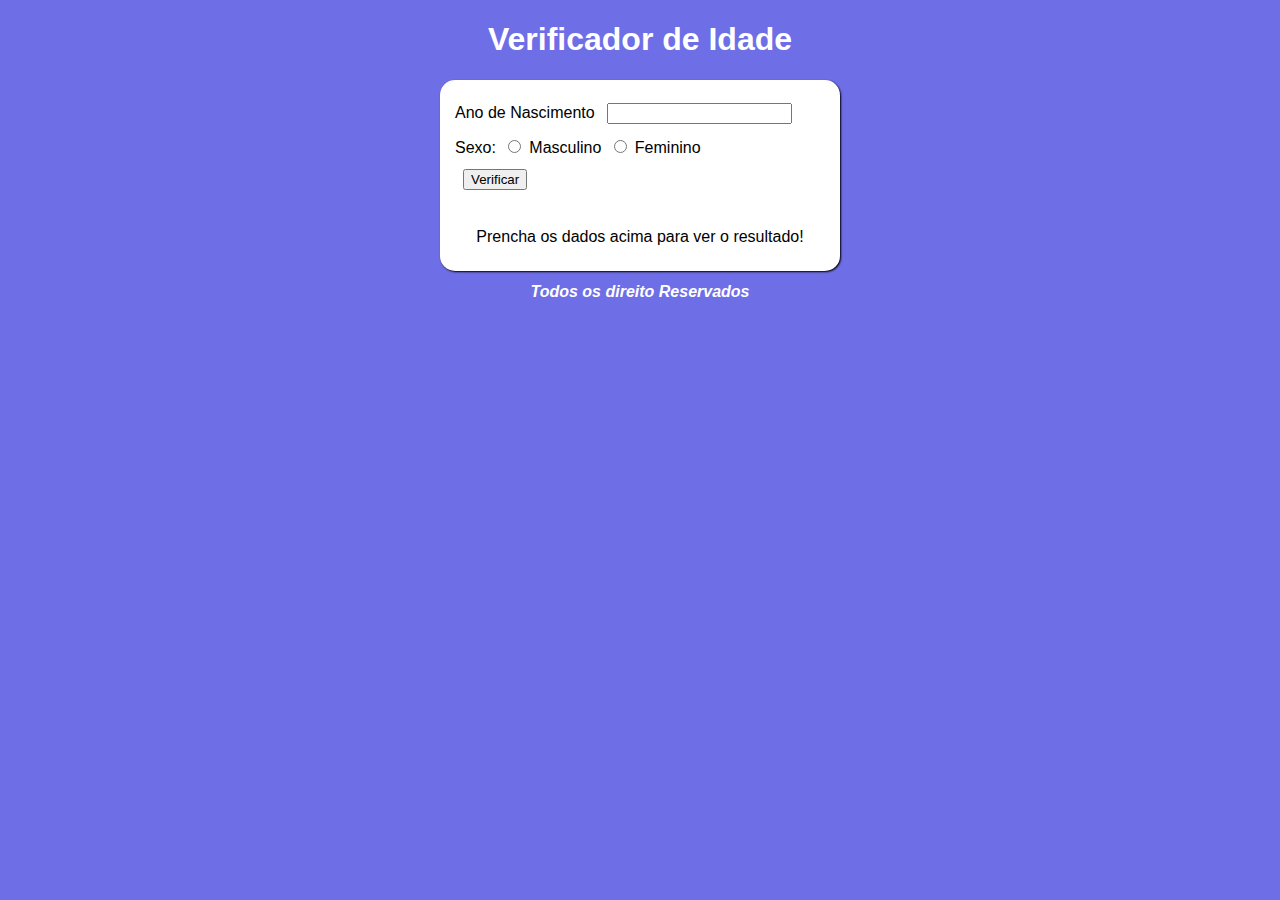
<file: aula12/index.html>
<!DOCTYPE html>
<html lang="en">
<head>
    <meta charset="UTF-8">
    <meta name="viewport" content="width=device-width, initial-scale=1.0">
    <title>Document</title>
    <link rel="stylesheet" href="style.css">
</head>
<body>
    <header>
        
       <h1>Verificador de Idade</h1>
    </header>
    <section>
        Ano de Nascimento <input type="text" id="AnoNascimento"><br>
            Sexo:
                <input type="radio" name="sexo" id="M" value="M">Masculino
                <input type="radio" name="sexo" id="F" value="F">Feminino <br>
                <input type="button" value="Verificar" id="Verificar" onclick="verificador()">
        
        <div id="resultadoTela">Prencha os dados acima para ver o resultado!</div>
        <div id="itens"><img id="foto"></div>
    </section>
    <footer>
        <strong>Todos os direito Reservados</strong>
    </footer>
  <script src="script.js"></script>
</body>
</html>
</file>
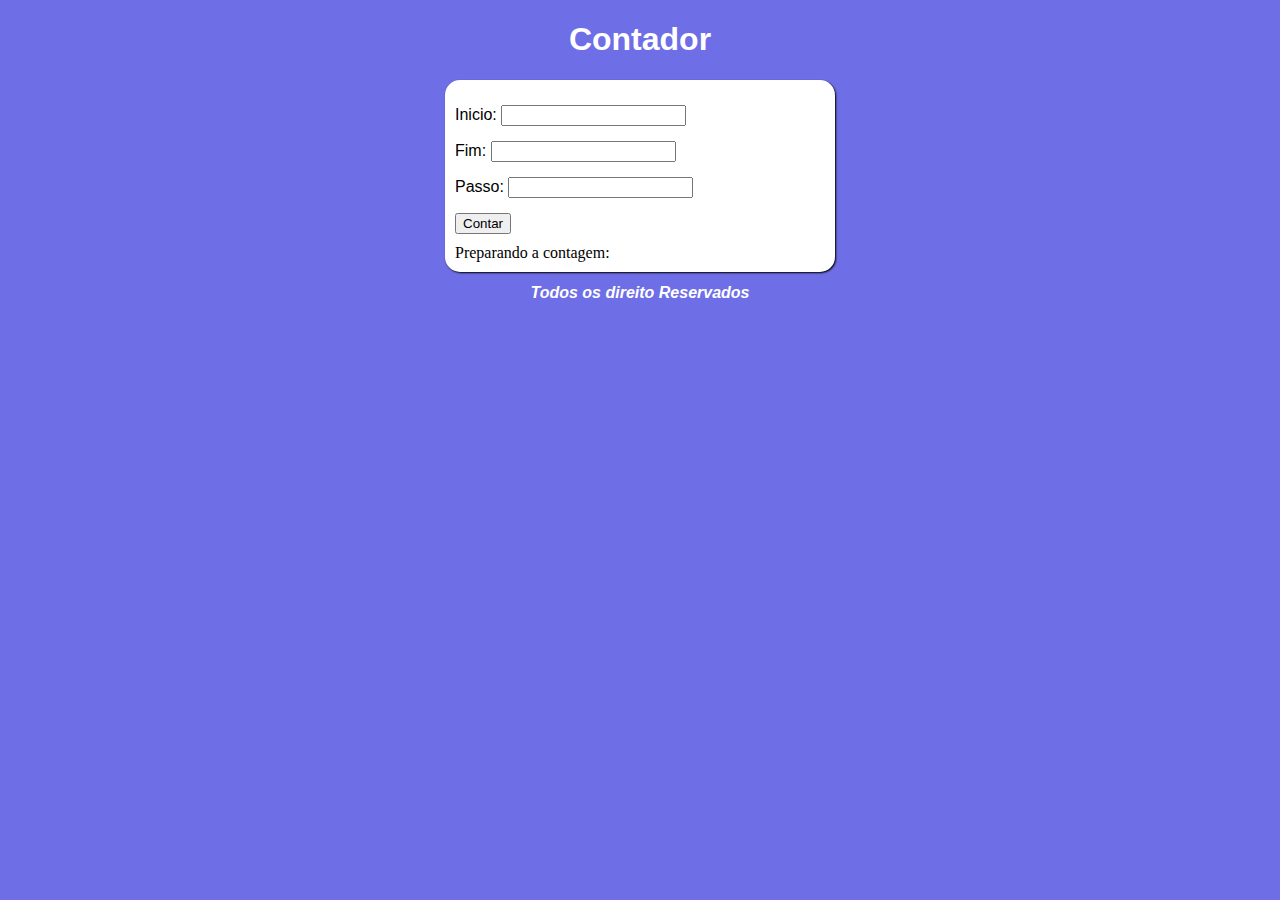
<file: aula14ex/ex016/index.html>
<!DOCTYPE html>
<html lang="en">
<head>
    <meta charset="UTF-8">
    <meta name="viewport" content="width=device-width, initial-scale=1.0">
    <title>Contador utilizando laço de repetição for</title>
    <link rel="stylesheet" href="https://cdnjs.cloudflare.com/ajax/libs/font-awesome/4.7.0/css/font-awesome.min.css">
    <link rel="stylesheet" href="/aula14ex/ex016/style.css">
    
</head>
<body>
    <header>
       <h1>Contador</h1>
    </header>
    <section>
        <div id="itens">
            <label for="inicio">Inicio: <input type="number" id="inicio"></label><br>
            <label for="fim">Fim: <input type="number" id="fim"></label><br>
            <label for="passo">Passo: <input type="number" id="passo"></label><br>
            <input type="button" value="Contar" onclick="Contar()">
        </div>
        <div id="output" class="fa">Preparando a contagem:</div>
        
       
    </section>
    <footer>
        <strong>Todos os direito Reservados</strong>
    </footer>
  <script src="/aula14ex/ex016/script.js"></script>
</body>
</html>
</file>
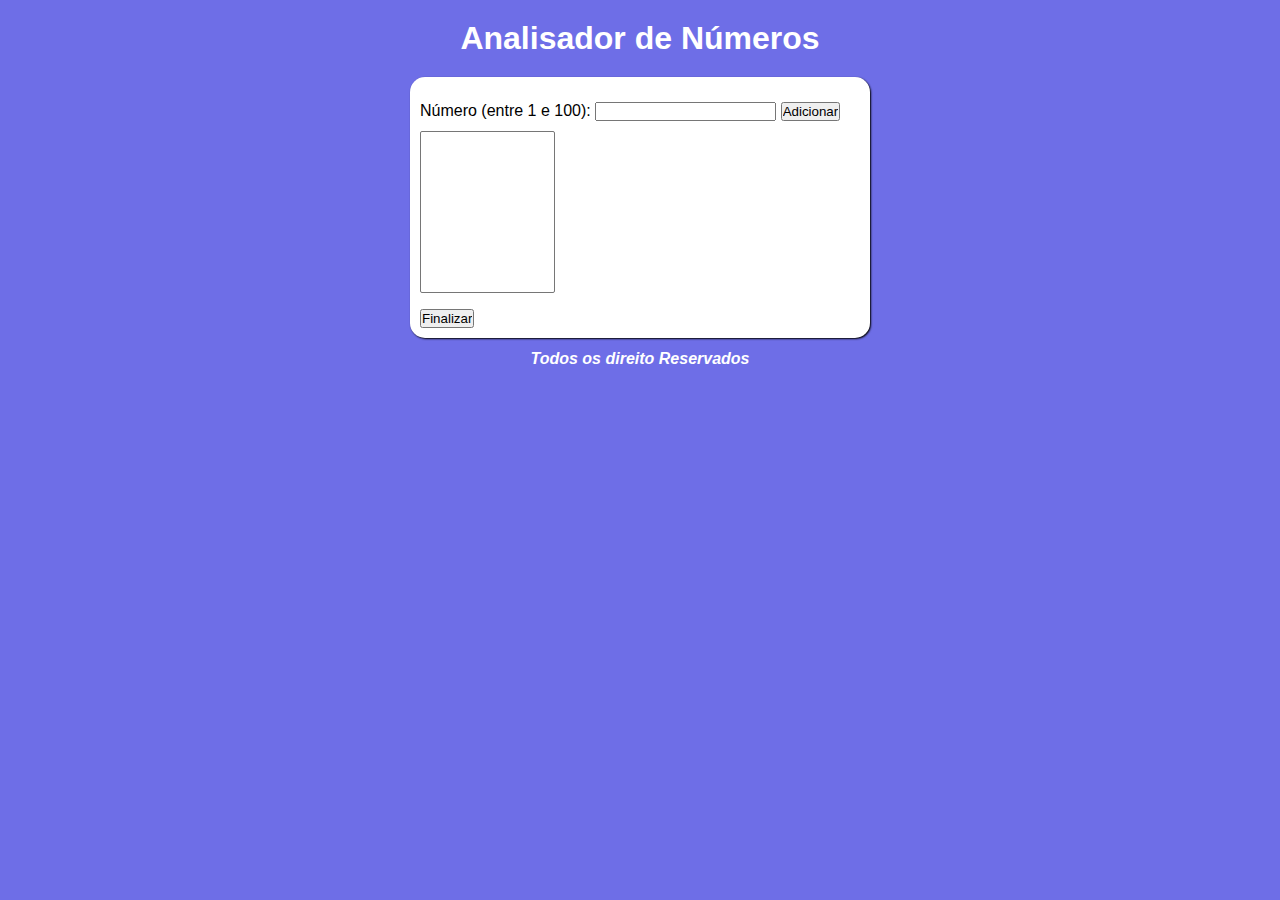
<file: aula16ex/ex18/index.html>
<!DOCTYPE html>
<html lang="en">
<head>
    <meta charset="UTF-8">
    <meta name="viewport" content="width=device-width, initial-scale=1.0">
    <title>Analisador de Números</title>
    <link rel="stylesheet" href="style.css">
    
</head>
<body>
    <header>
       <h1>Analisador de Números</h1>
    </header>
    <section>
        <div id="itens">
            <label for="numero">Número (entre 1 e 100): 
                <input type="number" id="numero">
            </label>
            <input type="button" value="Adicionar" onclick="Adicionar()">
        </div>
        <div id="output">
           <select name="valores" id="ValoresOutput" size="10">
           </select><br> 
           <input type="button" value="Finalizar" onclick="Finalizar()"><br>
          <p id="outputRsultado"></p>
        </div>
       
        
    </section>
    <footer>
        <strong>Todos os direito Reservados</strong>
    </footer>
  <script src="script.js"></script>
</body>
</html>
</file>
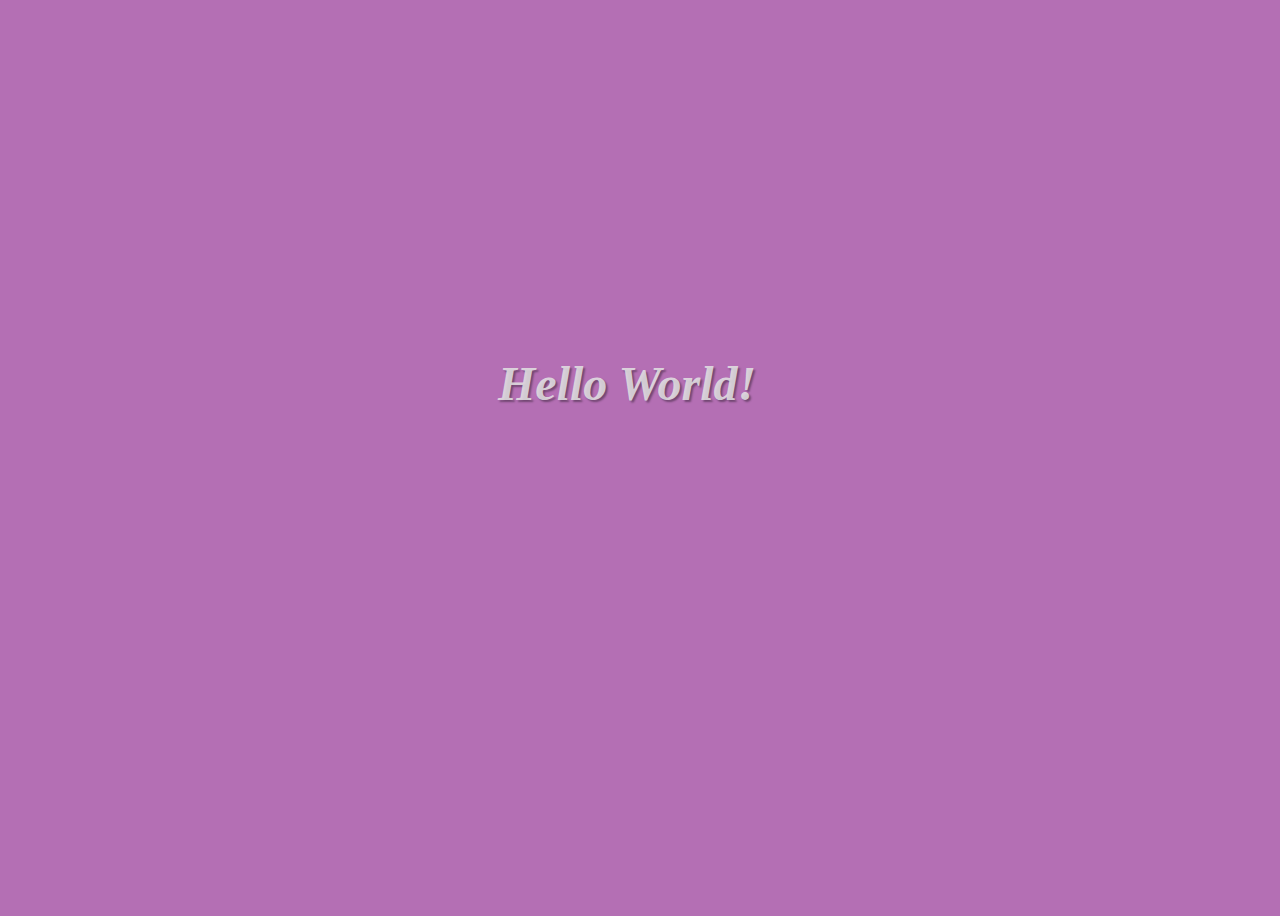
<file: aula04/ex001.html>
<!DOCTYPE html>
<html lang="en">
<head>
    <meta charset="UTF-8">
    <meta name="viewport" content="width=device-width, initial-scale=1.0">
    <title>Document</title>
    <style>
        body{
            width:100vw;
            height:100vh;
            overflow: hidden;
            background-color: rgb(180, 111, 180);
            display: flex;
            flex-direction: row;
            align-items: center;
            justify-content: center;
            
        }
        p{
            color: rgba(228, 228, 228, 0.87);
            font-size: 3em;
            font-style: italic;
            font-weight:bolder;
            text-shadow: 2px 2px 2px rgba(0, 0, 0, 0.37);
            
        }
        div{
            width: 300px;
            height: 300px;
        }
    </style>
</head>
<body>
    <div>
    <p>Hello World!</p>
    </div>
    <script>
        alert('Hello World!')
         var aperte = confirm('aperte')
         console.log(aperte)
    </script>
</body>
</html>
</file>
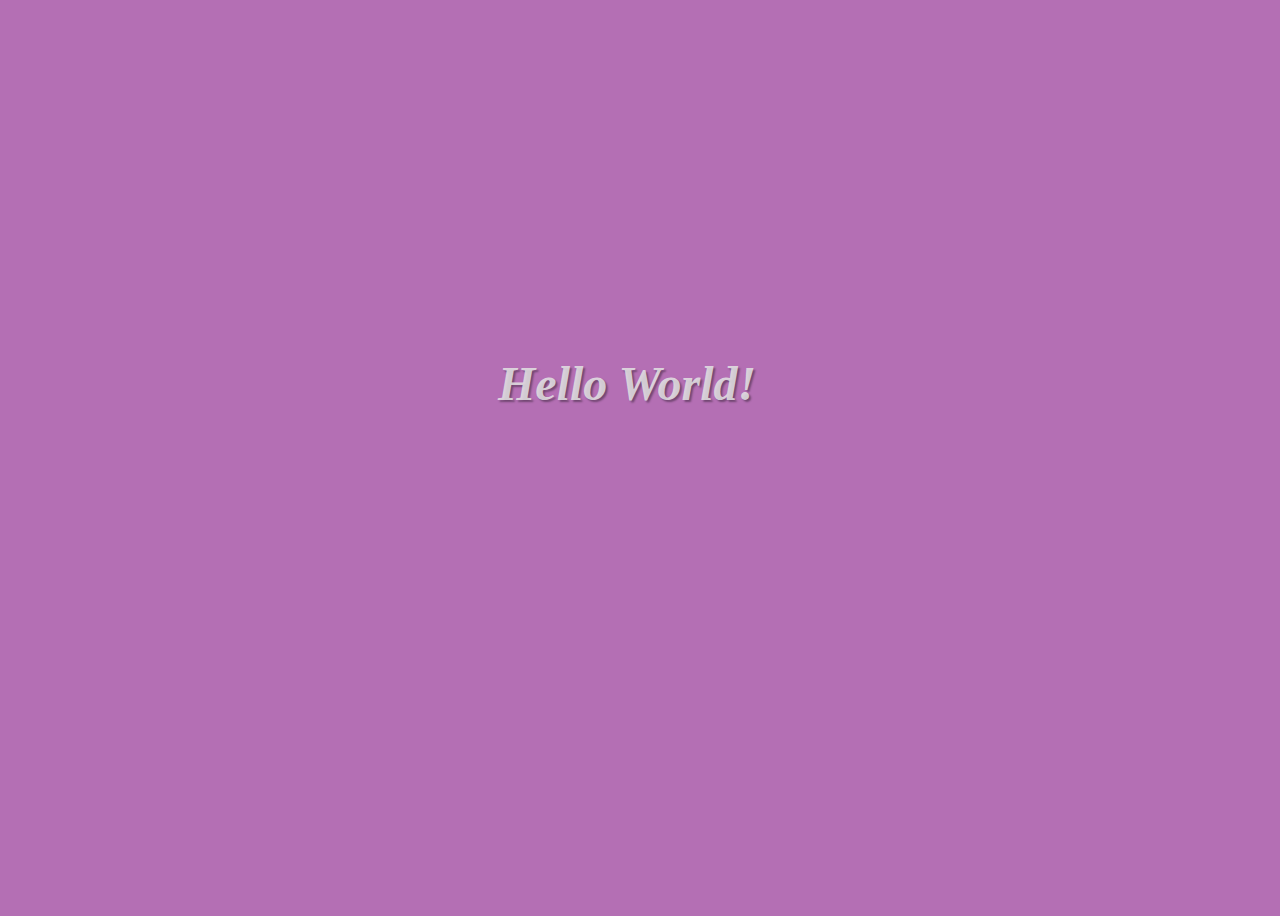
<file: aula06/ex002.html>
<!DOCTYPE html>
<html lang="en">
<head>
    <meta charset="UTF-8">
    <meta name="viewport" content="width=device-width, initial-scale=1.0">
    <title>Document</title>
    <style>
        body{
            width:100vw;
            height:100vh;
            overflow: hidden;
            background-color: rgb(180, 111, 180);
            display: flex;
            flex-direction: row;
            align-items: center;
            justify-content: center;
            
        }
        p{
            color: rgba(228, 228, 228, 0.87);
            font-size: 3em;
            font-style: italic;
            font-weight:bolder;
            text-shadow: 2px 2px 2px rgba(0, 0, 0, 0.37);
            
        }
        div{
            width: 300px;
            height: 300px;
        }
    </style>
</head>
<body>
    
    <div>
    <p>Hello World!</p>
    </div>
    <script>
        var nome = prompt("Digite seu nome: ")
        alert("Bem vindo "+nome)
        
    </script>
</body>
</html>
</file>
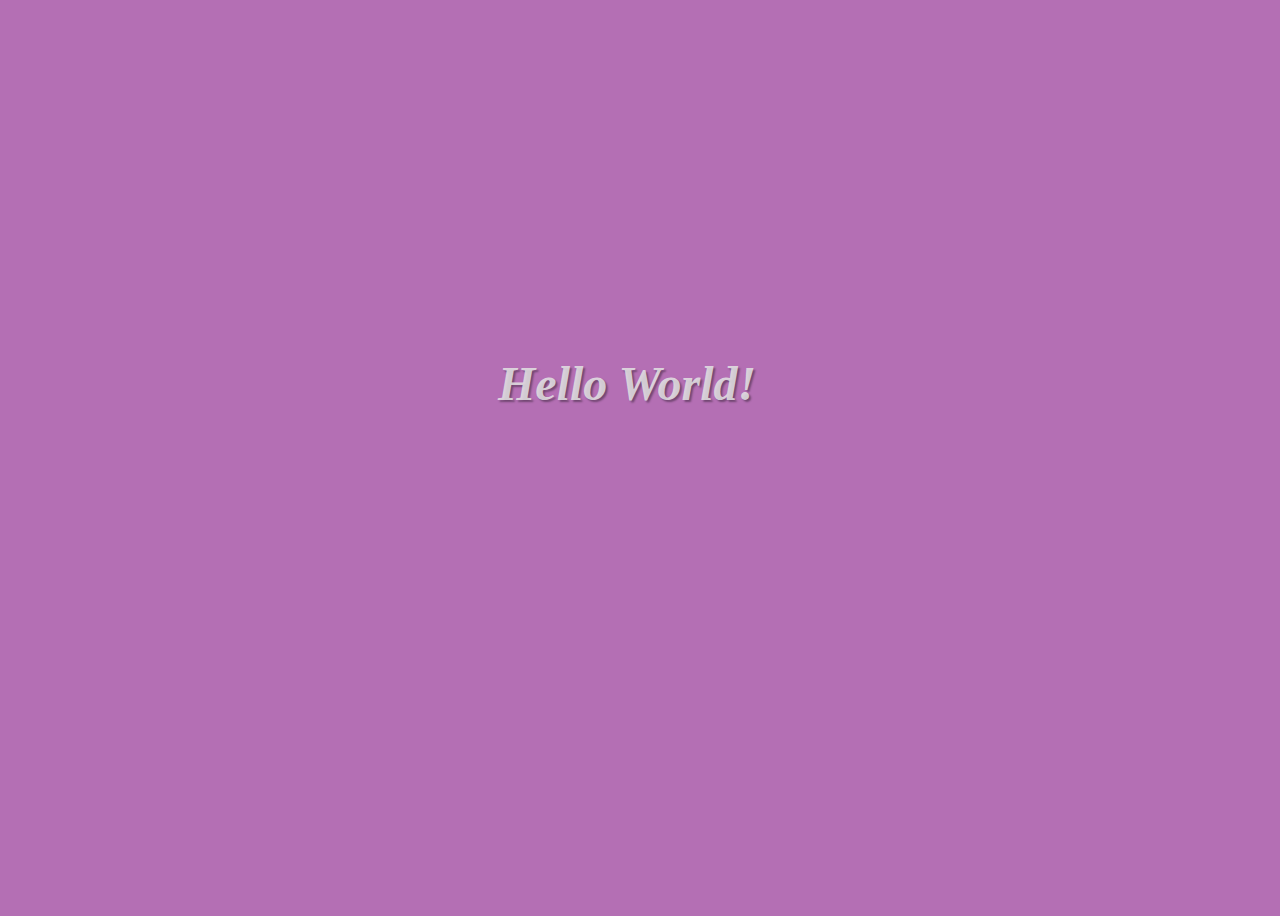
<file: aula06/ex003.html>
<!DOCTYPE html>
<html lang="en">
<head>
    <meta charset="UTF-8">
    <meta name="viewport" content="width=device-width, initial-scale=1.0">
    <title>Document</title>
    <style>
        body{
            width:100vw;
            height:100vh;
            overflow: hidden;
            background-color: rgb(180, 111, 180);
            display: flex;
            flex-direction: row;
            align-items: center;
            justify-content: center;
            
        }
        p{
            color: rgba(228, 228, 228, 0.87);
            font-size: 3em;
            font-style: italic;
            font-weight:bolder;
            text-shadow: 2px 2px 2px rgba(0, 0, 0, 0.37);
            
        }
        div{
            width: 300px;
            height: 300px;
        }
    </style>
</head>
<body>
     
    <div>
    <p>Hello World!</p>
    </div>
    <script>
      var n1 = Number(prompt("Digite o primeiro numero: "))
      
      var n2 = Number(prompt("Digite o segundo numero: "))
      
      alert(`a soma de ${n1} +  ${n2}= ` + (n1+n2))
    </script>
</body>
</html>
</file>
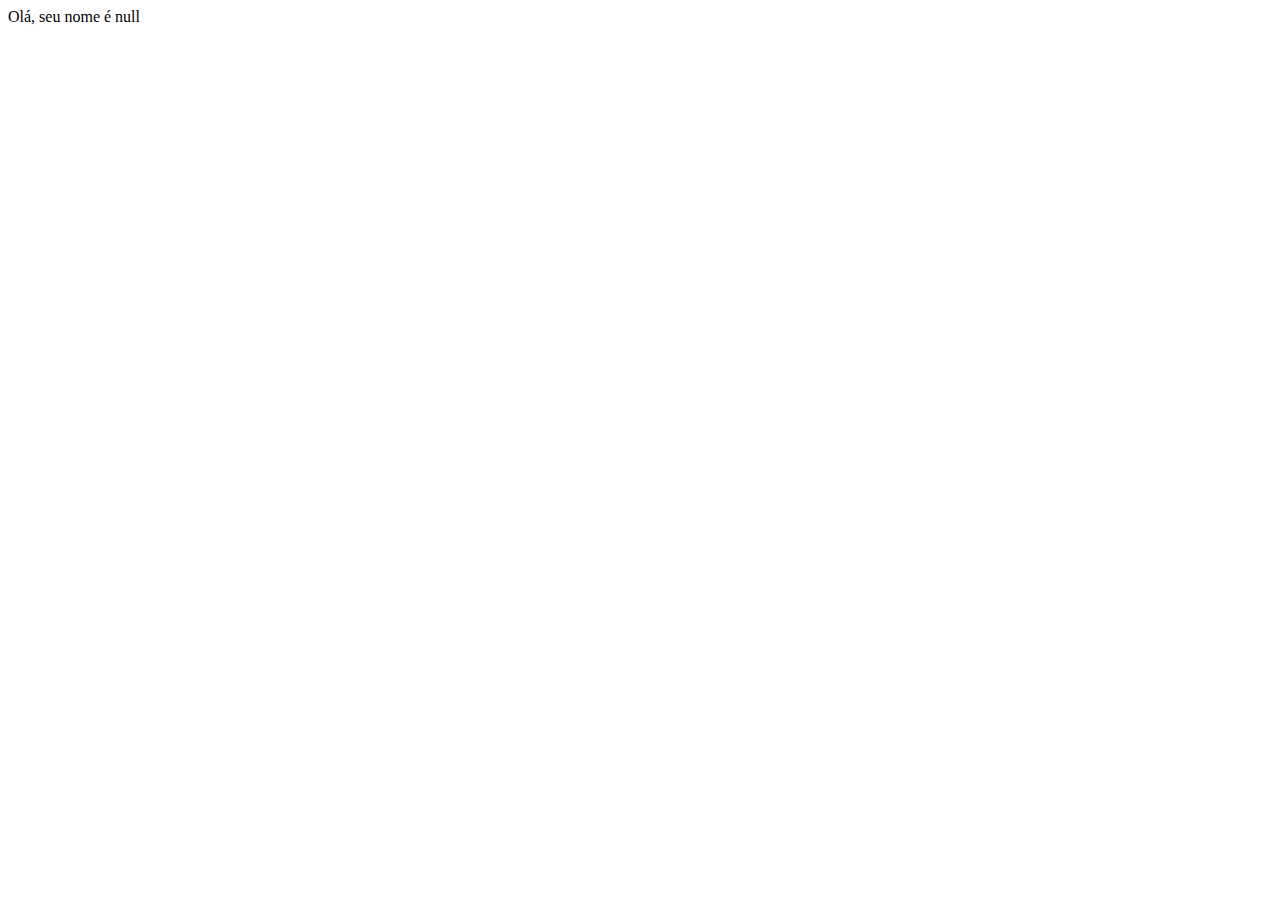
<file: aula06/ex004.html>
<!DOCTYPE html>
<html lang="en">
<head>
    <meta charset="UTF-8">
    <meta name="viewport" content="width=device-width, initial-scale=1.0">
    <title>Document</title>
</head>
<body>
    <script>
        var nome = prompt("Digite seu nome: ")


        document.write(`Olá, seu nome é ${nome} </br>`)
        document.write(`Seu nome tem ${nome.length} letras </br>`)
        document.write(`Seu nome em negrito fica assim <strong>${nome}</strong> </br>`)
        document.write(`Seu nome em maiusculas <strong>${nome.toUpperCase()}</strong>`)

      
        
    </script>
</body>
</html>
</file>
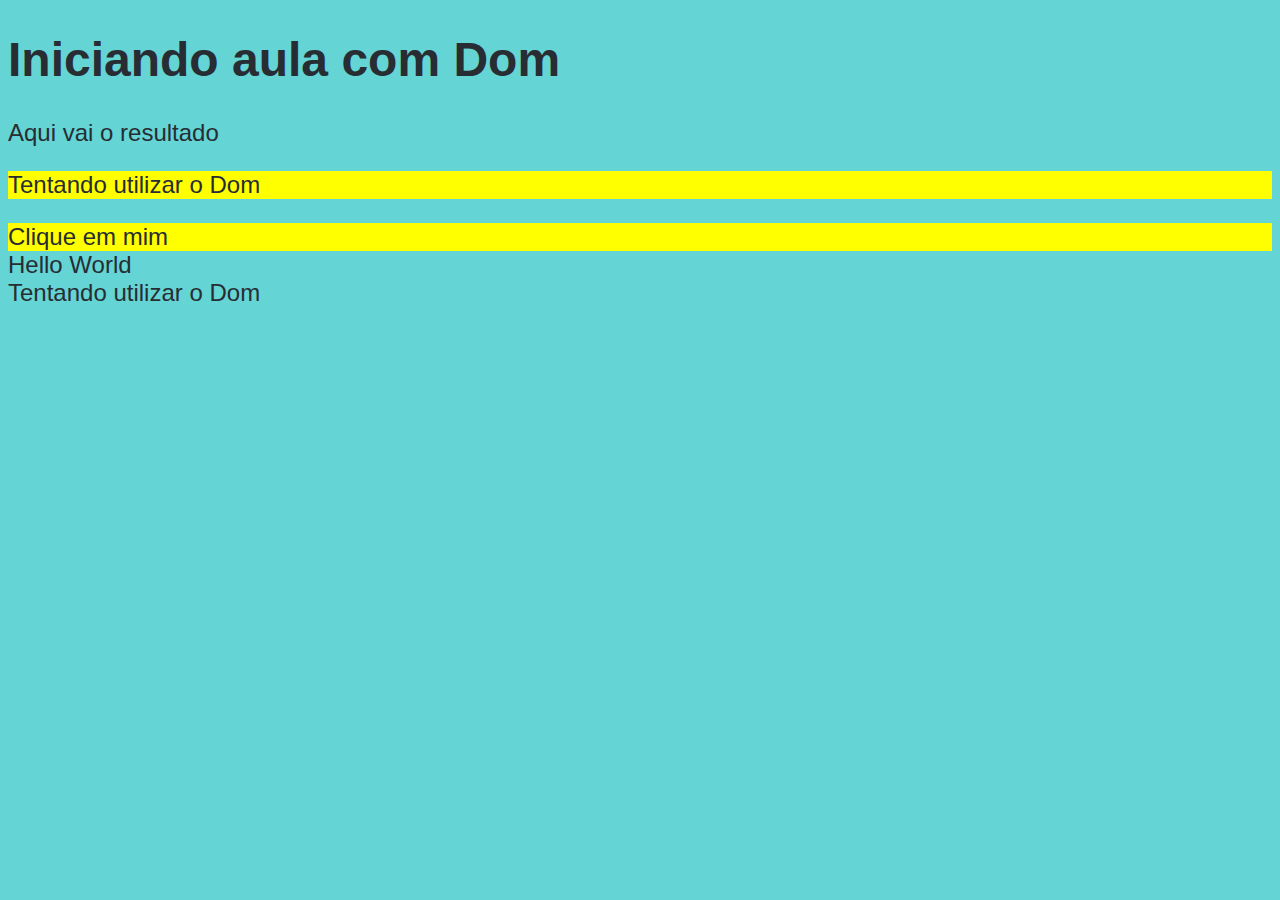
<file: aula06/ex005.html>
<!DOCTYPE html>
<html lang="en">
<head>
    <meta charset="UTF-8">
    <meta name="viewport" content="width=device-width, initial-scale=1.0">
    <title>Dom</title>
    <style>
        body{
            background-color: rgb(100, 212, 212);
            color: rgb(39, 45, 51);
            font: normal 1.5em arial;
        }
    </style>
</head>
<body>
    <h1>Iniciando aula com Dom</h1>
    <p>Aqui vai o resultado</p>
    <p>Tentando utilizar o Dom</p>
    <div class="msg">Clique em mim</div>
    <div class="msg">Hello World</div>
    <script>

     var r = document.getElementsByTagName('p')[1]
     document.write(r.innerText)
     r.style.background = "yellow"
     
     var m = document.querySelector('div.msg')
     m.style.background = 'yellow'
    </script>

</body>
</html>
</file>
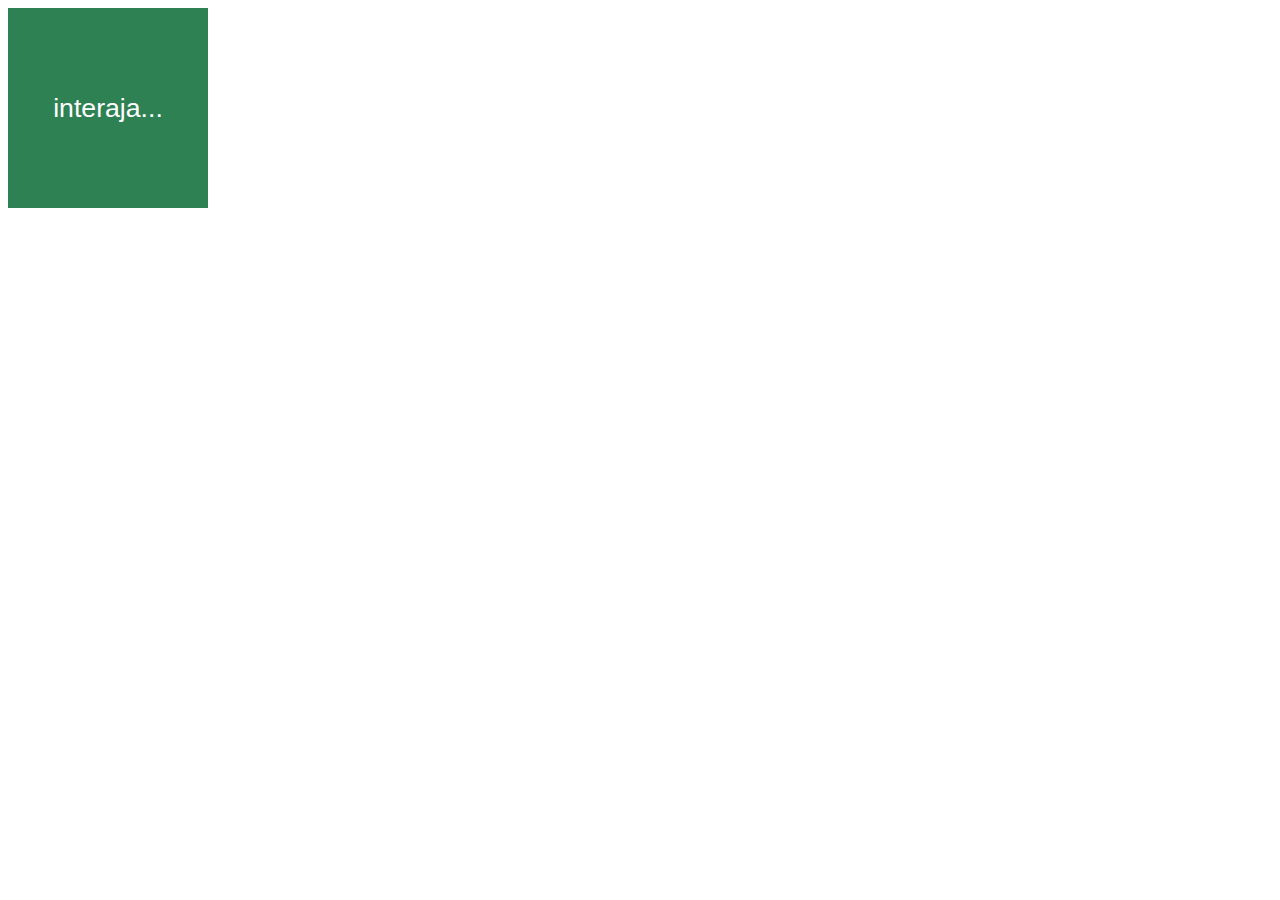
<file: aula10/ex006.html>
<!DOCTYPE html>
<html lang="en">
<head>
    <meta charset="UTF-8">
    <meta name="viewport" content="width=device-width, initial-scale=1.0">
    <title>Dom</title>
    <style>
        div#area{
            font: normal 20pt arial;
            text-align: center;
            background-color: rgb(46, 129, 83);
            color: white;
            width: 200px;
            height: 200px;
            line-height: 200px;
            
        }
    </style>
</head>
<body>
    <div id="area" onclick="clicar()" onmouseout="out()">
        interaja...
    </div>
    <script>
        function clicar(){
            document.getElementById('area').style.background = 'yellow'
        }
        function out(){
            document.getElementById('area').style.background = 'black'
        }
    </script>
</body>
</html>
</file>
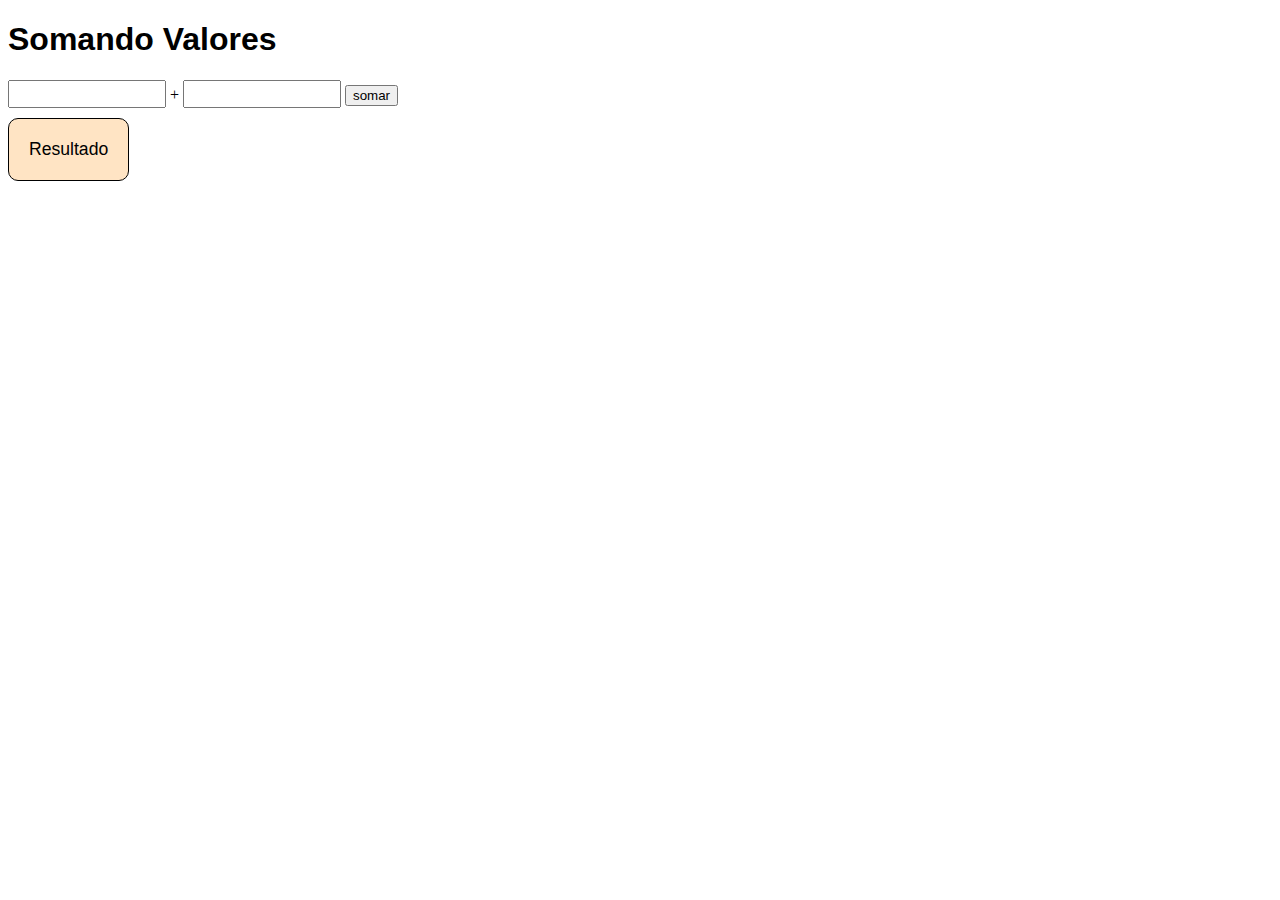
<file: aula10/ex007.html>
<!DOCTYPE html>
<html lang="en">
<head>
    <meta charset="UTF-8">
    <meta name="viewport" content="width=device-width, initial-scale=1.0">
    <title>Document</title>
    <style>
          h1{
            font: bold 2em arial;
          }
          input#num1{
            font-size: larger;
            width: 150px;
            
          } 
          input#num2{
            font-size: larger;
            width: 150px;
            
          } 
          div{
            margin-top: 10px;
            padding: 20px;
            border: 1px solid black;
            width: auto;
            display: inline-block;
            font: normal 1.1em arial;
            align-items: center;
            font-family: 'Franklin Gothic Medium', 'Arial Narrow', Arial, sans-serif;
            border-radius: 10px;
            background-color: bisque;
          }
    </style>
</head>
<body>
    <h1>Somando Valores</h1>
    <input type="number" name="num1" id="num1"> +
    <input type="number" name="num2" id="num2">
    <input type="button" value="somar" onclick="somar()"><br>
    <div id="res">Resultado</div>
    
    <script>
        function somar(){
            var num1 = Number(document.getElementById('num1').value)
            var num2 = Number(document.getElementById('num2').value)
            var s = document.getElementById('res')
            s.innerHTML = `a soma entre ${num1} e ${num2} é igual a <strong>${num1+num2}</strong>`
          
        }
        
    </script>
</body>
</html>
</file>
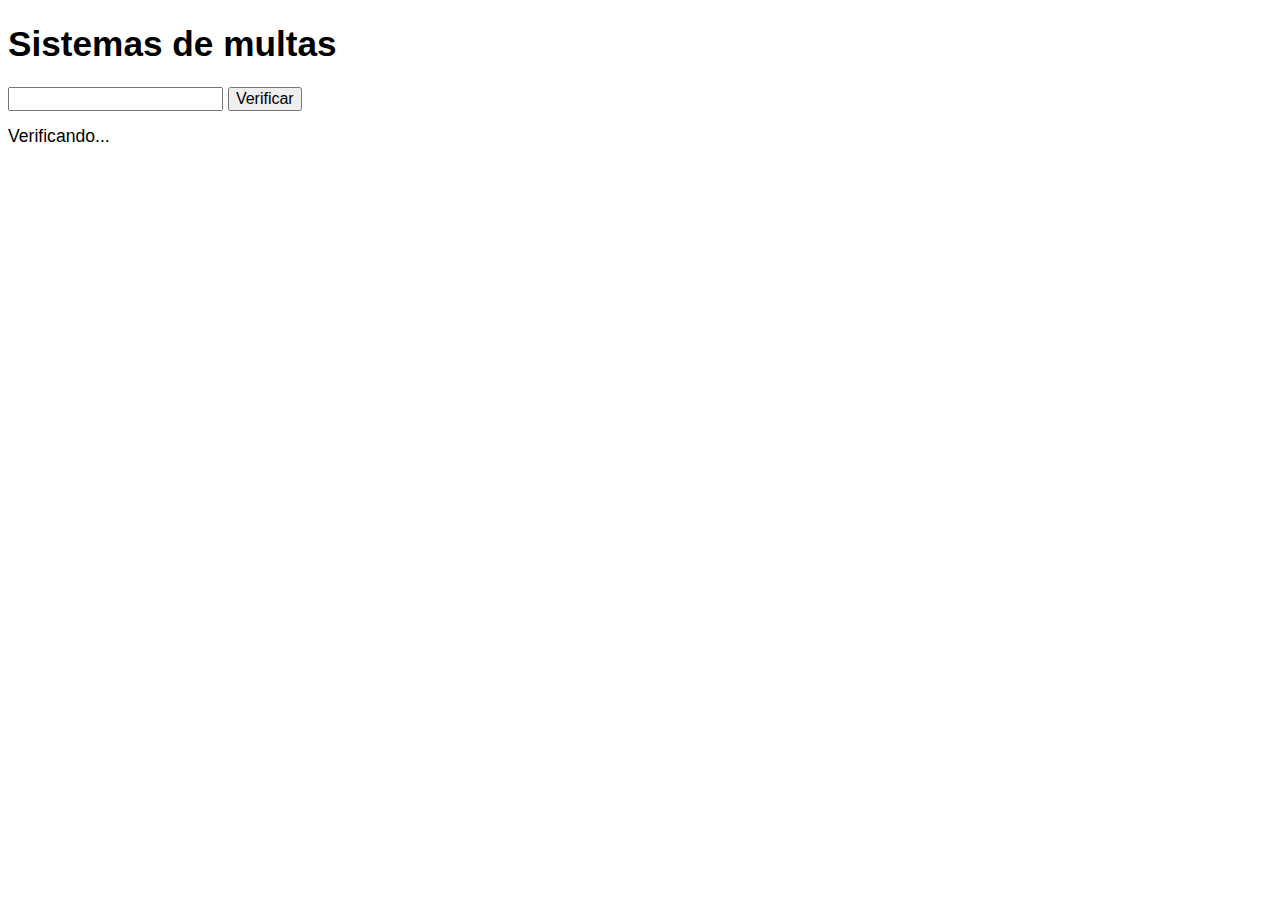
<file: aula11/ex011.html>
<!DOCTYPE html>
<html lang="en">
<head>
    <meta charset="UTF-8">
    <meta name="viewport" content="width=device-width, initial-scale=1.0">
    <title>condicionais</title>
</head>
<style>
    body{
        font: normal 1.1em arial;
    }
    input{
        font-size: 16px;
    }
    div{
        margin-top: 15px;
    }
</style>
<body>
      <h1>Sistemas de multas</h1>
      <input type="number" name="vel" id="vel">
      <input type="button" value="Verificar" onclick="buscar()">
      <div id="velocidade">Verificando...</div>
      <script>
        function buscar(){
          var velocidade = document.getElementById('vel').value
          if(velocidade > 60){
             var resultado =  document.getElementById('velocidade')
             resultado.innerText = `Sua velocidade é ${velocidade}Km/h, Multado`
             resultado.style.color = 'red'
          }
          else{
              var resultado =  document.getElementById('velocidade')
              resultado.innerText = `Sua velocidade é ${velocidade}Km/h`
              resultado.style.color = 'green'
          }
          

        }
      </script>
</body>
</html>
</file>
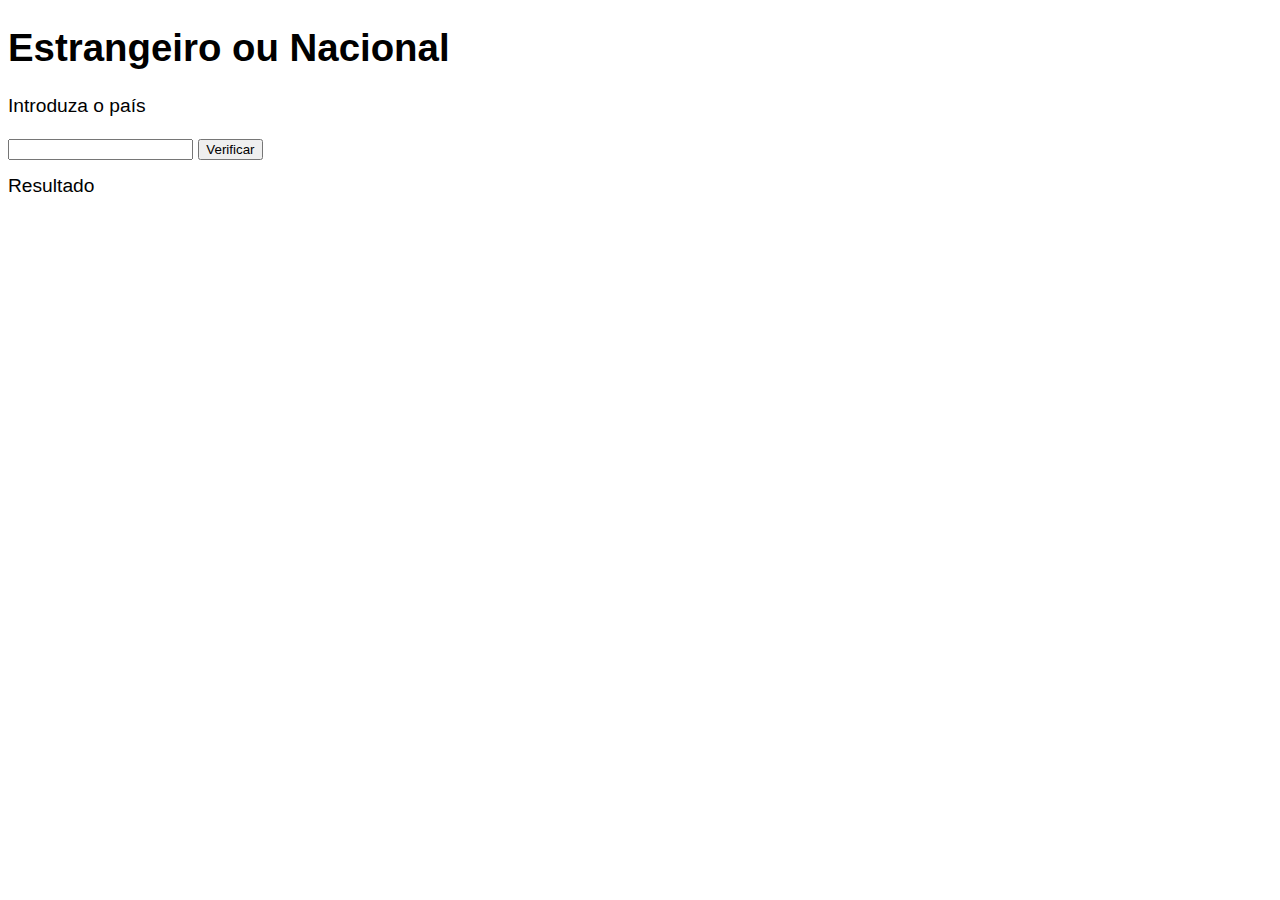
<file: aula11/ex012.html>
<!DOCTYPE html>
<html lang="en">
<head>
    <meta charset="UTF-8">
    <meta name="viewport" content="width=device-width, initial-scale=1.0">
    <title>Document</title>
    <style>
        body{
            font: normal 1.2em arial;
        }
        div{
            margin-top: 15px;
        }
    </style>
</head>
<body>
    <h1>Estrangeiro ou Nacional</h1>
    <p>Introduza o país</p>
    <input type="text" id="pais">
    <input type="button" value="Verificar" onclick="check()">
    <div id="res">Resultado</div>
    <script>
            function check(){

                var nac = document.getElementById('pais').value
                var resultado = document.getElementById('res')
                if(nac == 'Brasil'){
                    resultado.innerHTML = 'Nacional'
                }
                else
                {
                    resultado.innerHTML = 'Estrangeiro'
                }

            }
    </script>
</body>
</html>
</file>
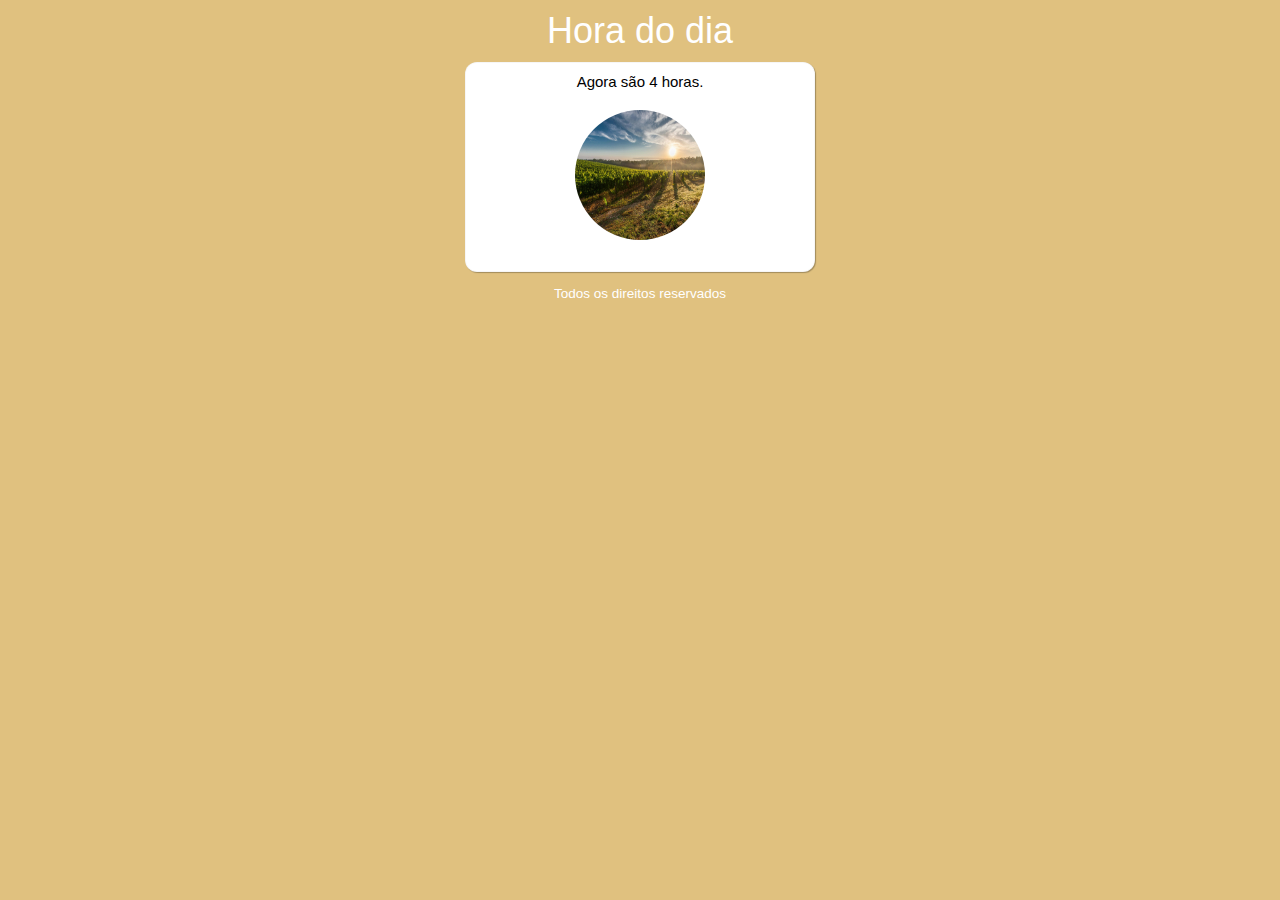
<file: aula13/modelo.html>
<!DOCTYPE html>
<html lang="pt-br">
<head>
    <meta charset="UTF-8">
    <meta name="viewport" content="width=device-width, initial-scale=1.0">
    <title>Hora do dia</title>
    <link rel="stylesheet" href="https://www.w3schools.com/w3css/4/w3.css">
    <style>
        body{
            text-align: center;
            font: normal 1em arial;  
        }
        h1{
            color:white;
            text-shadow:rgba(0, 0, 0, 0.438) ;
        }
        section{
            margin: auto;
            max-width: 350px;
            width:100%;
            height:210px;
            background-color:white;
            border-radius: 12px;
            border: 1px solid rgba(0, 0, 0, 0.034);
            box-shadow: 1px 1px 1px rgba(0, 0, 0, 0.274);
        }
        
        div#resultadoTela{
           width: 200px;
           padding:10px;
           margin: auto;
          
           
        }
        div > img{
            padding:10px;
            display: block;
            margin: auto;
            width: 150px;
            height: 150px;
            border-radius:50% ;
           
        }
        footer{
            color: white;
           font-size: 0.9em;
        }

    </style>
</head>
<body >
    <header>
        <h1>Hora do dia</h1>
    </header>
    <section class="w3-container w3-center w3-animate-top">
       
        <div id="resultadoTela"> 
        </div>
        <div>
            <img id="foto" src="/aula13/manha.jpg">
        </div>
       
    </section>
    <footer>
        <p>Todos os direitos reservados</p>
    </footer>
    <script>
        var hora = new Date()
        hora = hora.getHours()
        resultadoTela = document.getElementById('resultadoTela').innerText = `Agora são ${hora} horas.`
        tela = document.getElementsByTagName('body')[0]
        foto = document.getElementById('foto')
        if(hora < 12)
        {
            foto.src= '/aula13/manha.jpg'
            tela.style.background = 'rgb(224, 193, 127)'

        }else if(hora < 18)
        {
            foto.src= '/aula13/tarde.jpg'
            tela.style.background = 'rgb(214, 156, 79)'

        }
        else
        {
           foto.src= '/aula13/noite.jpg'
           tela.style.background = 'rgb(44, 39, 39)'
        }
       
        
        
        
      

    </script>
</body>
</html>
</file>
<file: aula12/style.css>
body{
    font: 1em arial;
    background-color: rgb(110, 110, 231);
}
h1{
    color: white;
    text-align: center;
}
section{
    padding: 15px;
    background-color: white;
    min-width:370px;
    max-width: 370px;
    margin: auto;
    border-radius: 15px;
    box-shadow: 1px 1px 2px black;
}
div#resultadoTela{
  text-align: center;
  min-width: 200px;
  margin: auto;
  margin-top: 20px;
  padding: 10px;
}
div#itens > img{
    margin: auto;
    display: block;
    max-width: 160px;
    max-height: 160px;
    border-radius: 50%; 
}
input{
    margin: 8px;
}
footer{
    text-align: center;
    margin: auto;
    margin-top: 12px;
    font:1em arial;
    font-style: italic;
    color: white;
}
</file>
<file: aula14ex/ex016/style.css>
body{
    font: 1em arial;
    background-color: rgb(110, 110, 231);
}
h1{
    color: white;
    text-align: center;
}
section{
    padding: 10px;
    background-color: white;
    min-width:370px;
    max-width: 370px;
    margin: auto;
    border-radius: 15px;
    box-shadow: 1px 1px 2px black;
}
div#output{
    margin-top: 10px;
   
}
input{
    margin-top: 15px;
    align-content: normal;
}

footer{
    text-align: center;
    margin: auto;
    margin-top: 12px;
    font:1em arial;
    font-style: italic;
    color: white;
}
</file>
<file: aula16ex/ex18/style.css>
*{
    padding: 0;
    margin: 0;
}
body{
    
    font: 1em arial;
    background-color: rgb(110, 110, 231);
    
}
header{
    margin: 20px;
}
h1{
    color: white;
    text-align: center;
}
section{
    padding:10px;
    background-color: white;
    width: 440px;
    margin: auto ;
    border-radius: 15px;
    box-shadow: 1px 1px 2px black;
}
select {
   width:45%;
}
div#output{
    /*display: inline-block;*/
    /*height:138px;*/
    /*border: 1px solid rgba(0, 0, 0, 0.158);*/ 
    /*overflow-y: scroll;*/
    /*font-size: 0.7em;*/
    margin-top: 10px;
    max-width: 300px;
}
div > p{
    margin:0 2px;
}
input{
    margin-top: 15px;
    align-content: normal;
}

footer{
    text-align: center;
    margin: auto;
    margin-top: 12px;
    font:1em arial;
    font-style: italic;
    color: white;
}
</file>
